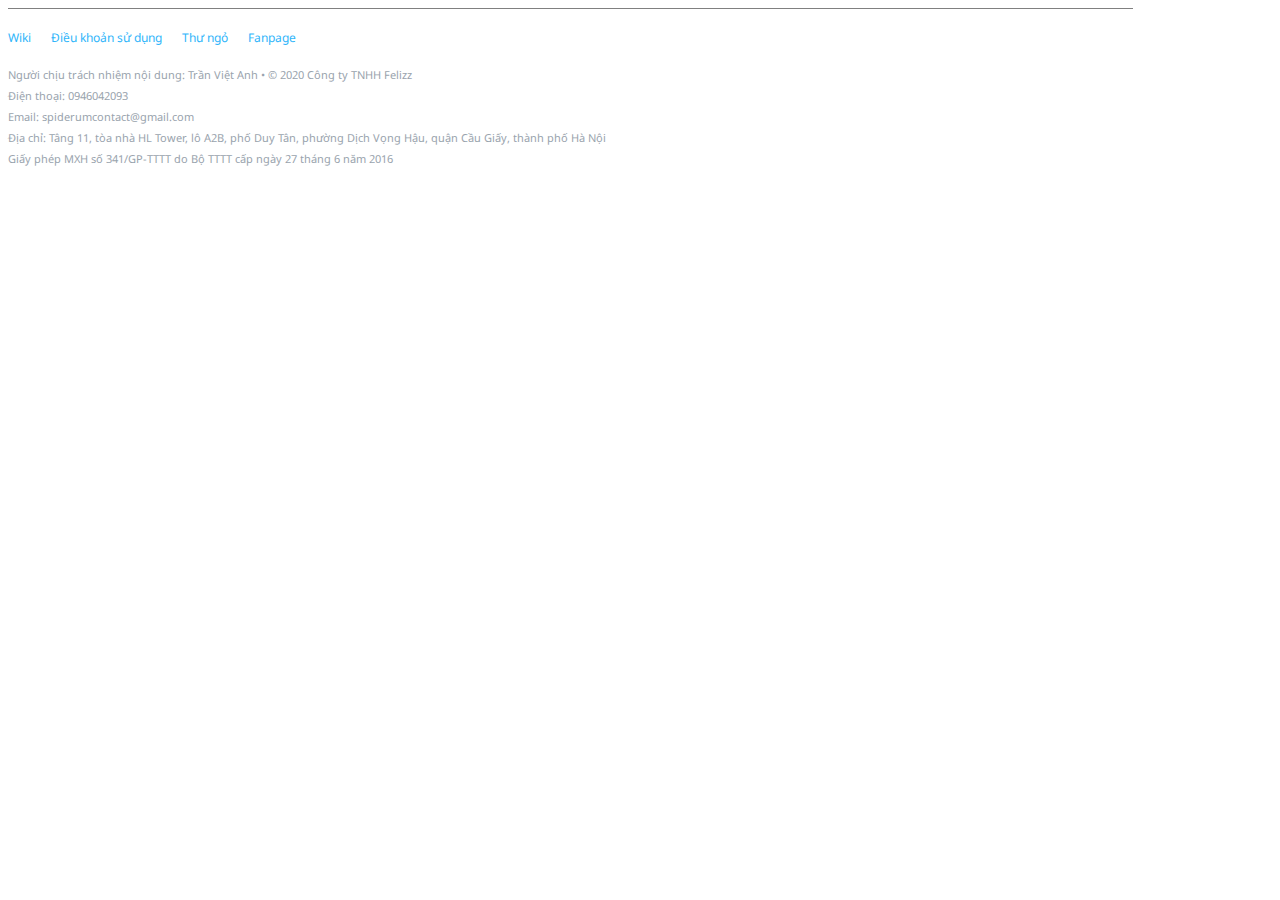
<file: assets/components/footer.html>
<!DOCTYPE html>
    <head>
        <meta charset="utf-8">
        <title>Navbar</title>
        <link rel="stylesheet" href="../css/footer.css">
        <link href="https://fonts.googleapis.com/css?family=Noto+Sans&display=swap" rel="stylesheet">
    </head>
    <body>
        <div class="footer">
            <div class="footer-container">
                <ul class="list-link">
                    <li>
                        <a href="#">Wiki</a>
                    </li>
                    <li>
                        <a href="#">Điều khoản sử dụng</a>
                    </li>
                    <li>
                        <a href="#">Thư ngỏ</a>
                    </li>
                    <li>
                        <a href="#">Fanpage</a>
                    </li>
                </ul>
                <div class="credit">
                    <p>Người chịu trách nhiệm nội dung: Trần Việt Anh • © 2020 Công ty TNHH Felizz</p>
                    <p>Điện thoại: 0946042093</p>
                    <p>Email: spiderumcontact@gmail.com</p>
                    <p>Địa chỉ: Tâng 11, tòa nhà HL Tower, lô A2B, phố Duy Tân, phường Dịch Vọng Hậu, quận Cầu Giấy, thành phố Hà Nội</p>
                    <p>Giấy phép MXH số 341/GP-TTTT do Bộ TTTT cấp ngày 27 tháng 6 năm 2016</p>
                </div>
            </div>
        </div>
    </body>
</html>
</file>
<file: assets/css/footer.css>
body{
    font-size: 14px;
    font-family: 'Noto Sans',"Helvetica Neue",Helvetica,Arial,sans-serif;
    font-weight: 400;
    line-height: 1.5385615384;
    color: #34495E;
}
.footer{
    width: 1125px;
    height: 160px;
    font-size: 11px;
    padding: 20px 0 0 0;
    border-top: 1px solid gray;
}
.footer .list-link{
    display: flex;
    margin: 0;
    padding: 0;
}
.footer .list-link li a {
    color: #2FB5FA;
    font-size: 12px;
    line-height: 18px;
    display: block;
    text-decoration: none;
}
.footer .list-link li{
    list-style: none;
    margin-right: 20px;
}
.footer .credit{
    line-height: 16px;
    color: #99A3AD;
    padding: 20px 0 0;
}
.footer .credit p{
    margin: 0 0 5px;
}
</file>
